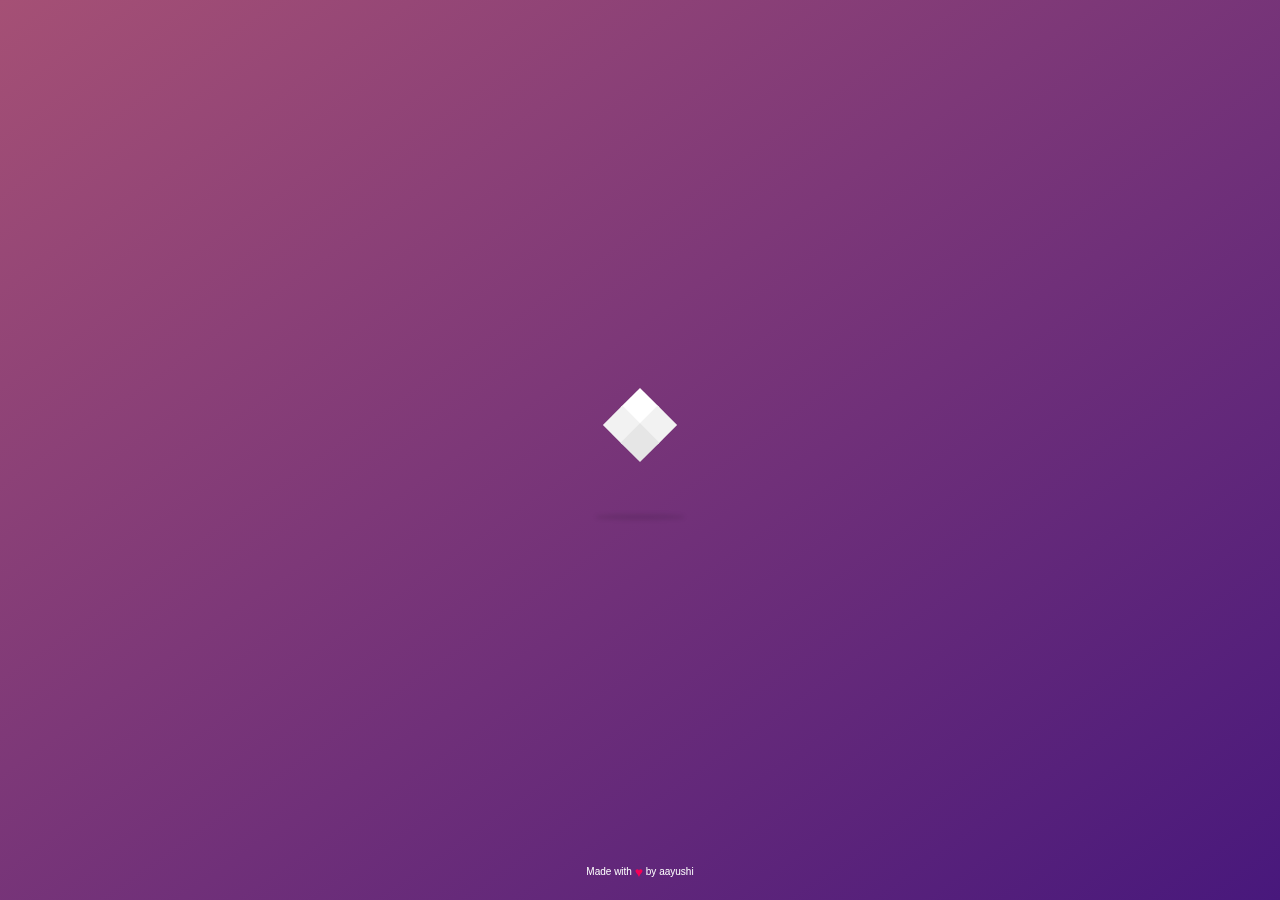
<file: pt2/index.html>
<!DOCTYPE html>
<html lang="en">
<head>
    <meta charset="UTF-8">
    <meta name="viewport" content="width=device-width, initial-scale=1.0">
    <title>Portfolio</title>
    <link rel="icon" href="images.jpeg">
    <link rel="stylesheet" href="loader.css">
    <!-- <link href="https://fonts.cdnfonts.com/css/agustina" rel="stylesheet"> -->
    <link rel="stylesheet" href="Agustina (1).woff">
</head>
<body>
    <!-- <h1>Cube Flipping Loader</h1> -->
<div class="cube-wrapper">
  <div class="cube-folding">
    <span class="leaf1"></span>
    <span class="leaf2"></span>
    <span class="leaf3"></span>
    <span class="leaf4"></span>
    <br>
    <br>
  </div> 
  <div class="loading-text">
    <span>A</span>
    <span>a</span>
    <span>y</span>
    <span>u</span>
    <span>s</span>
    <span>h</span>
    <span>i</span>
    <span> </span>
    <span>R</span>
    <span>a</span>
    <span>i</span>
  </div>
  <!-- <span class="Aayuhsi" data-name="Aayushi">Aayushi Rai</span> -->
</div>

<!-- follow me template -->
<div class="made-with-love">
  Made with
  <i>♥</i> by aayushi
  <!-- <a target="_blank" href="https://codepen.io/nikhil8krishnan">Nikhil Krishnan</a> -->
</div>
    <script src="loader.js"></script>
</body>
</html>
</file>
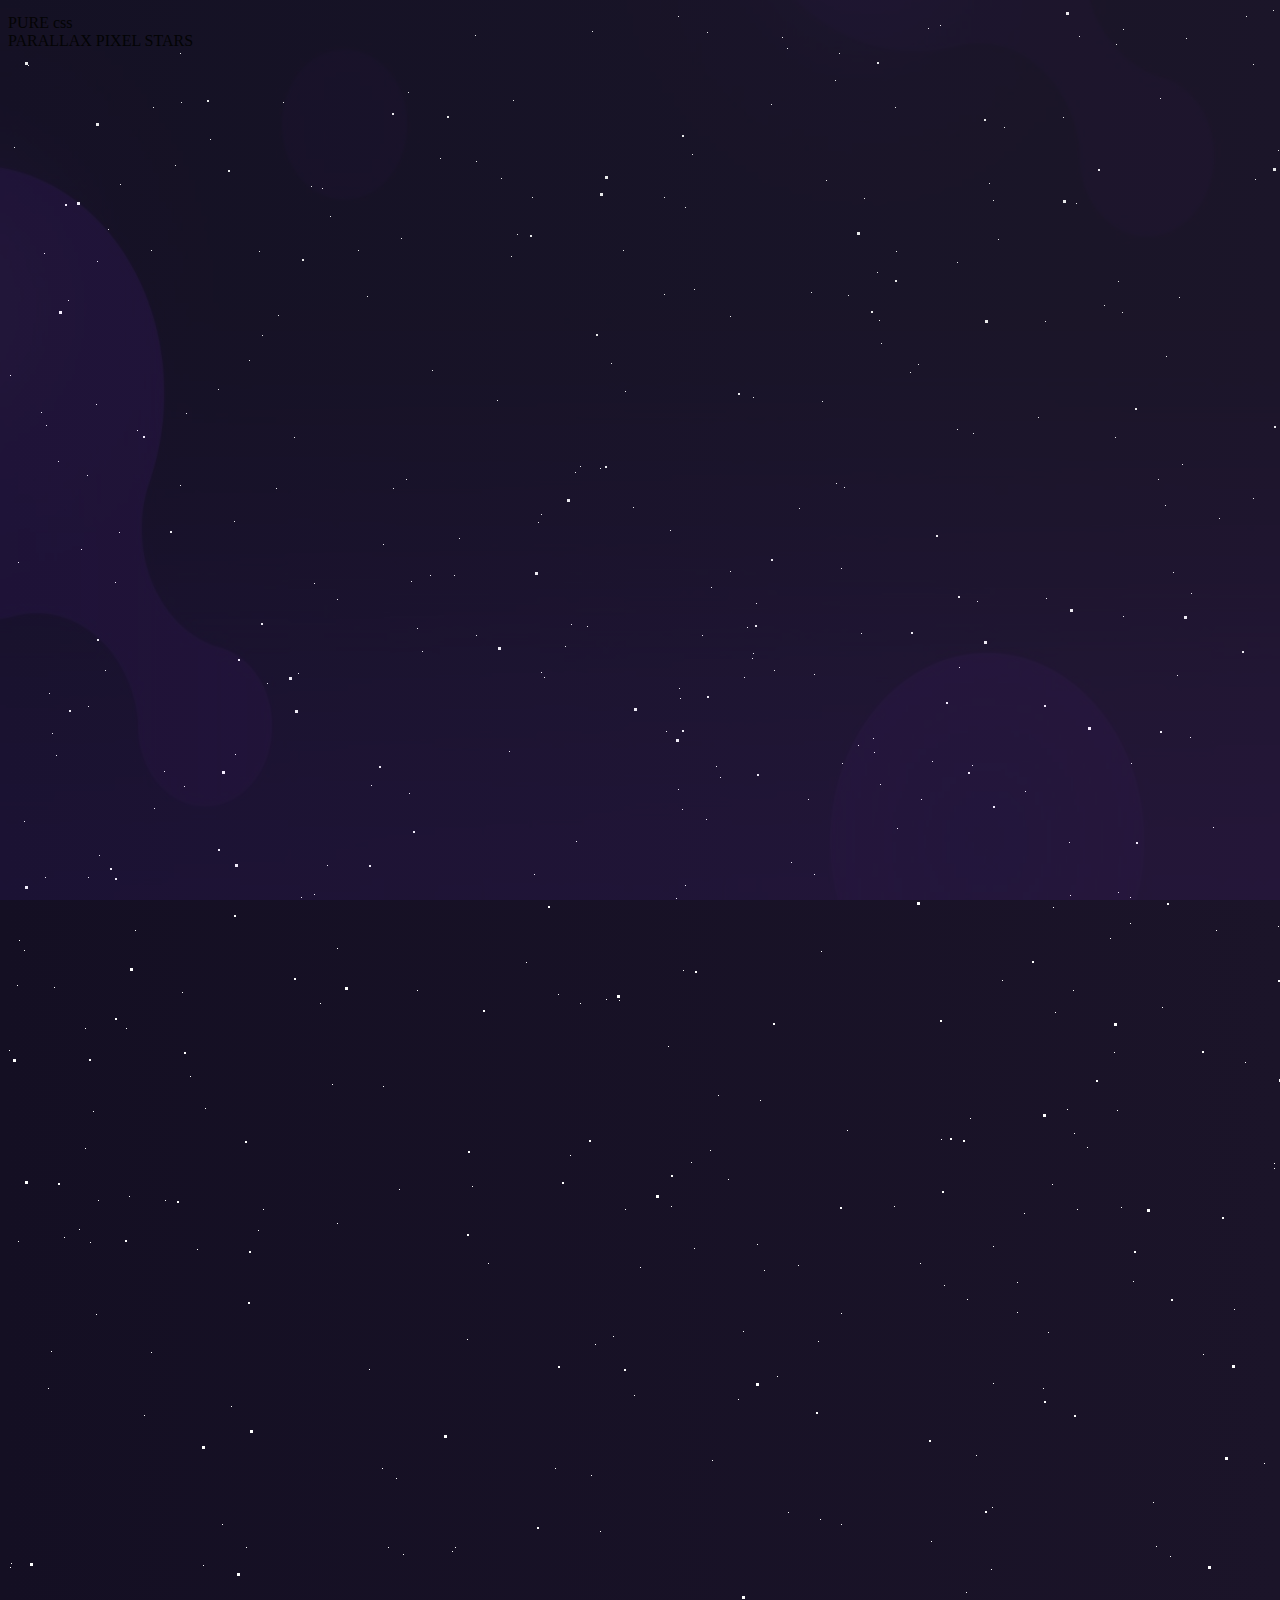
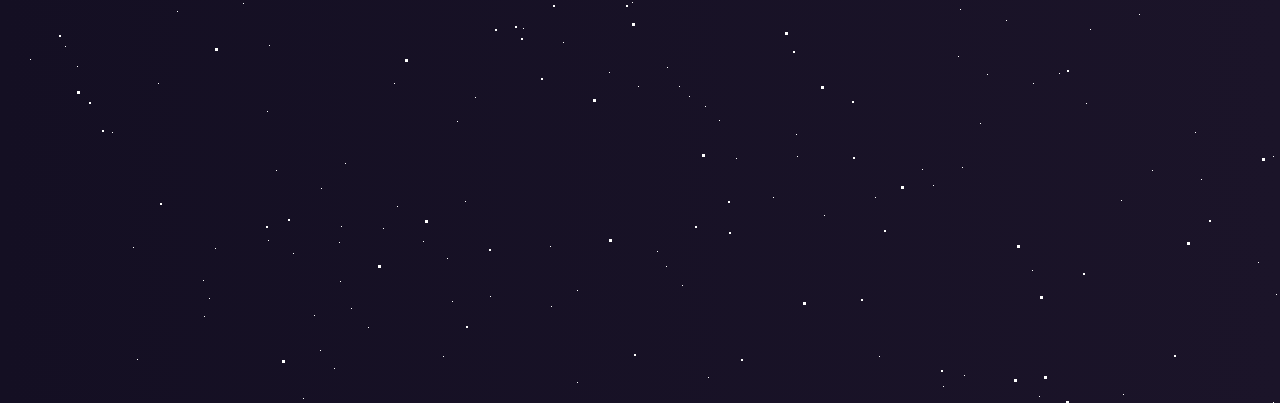
<file: pt2/new.html>
<!DOCTYPE html>
<html lang="en">
<head>
    <meta charset="UTF-8">
    <meta name="viewport" content="width=device-width, initial-scale=1.0">
    <title>Document</title>
    <link href='https://fonts.googleapis.com/css?family=Lato:300,400,700' rel='stylesheet' type='text/css'>
    <link rel="stylesheet" href="new.css">
</head>
<body>
    <img
          class="demo-bg"
          src="home-bg.jpg"
          alt=""
        >
    
<div id="stars"></div>
<div id="stars2"></div>
<div id="stars3"></div>
<div id="title">
  <span>
    PURE css
    
  </span>
  <br>
  <span> PARALLAX PIXEL STARS</span>
</div>


    
</body>
</html>
</file>
<file: pt2/loader.css>
@import url(https://fonts.googleapis.com/css?family=Archivo+Narrow);

@font-face {
    font-family: AgustinaRegular;
    src: url(Agustina\ \(1\).woff);

    
 }
@font-face {
    font-family: AgustinaRegular;
    src: url(Agustina\ \(1\).woff);
    letter-spacing: 1px;
    font-weight: 700;
    font-size: 40px;
    
 }
 *
 {
    font-family: AgustinaRegular;
    font-size: 40px;
 }

.cube-folding {
  width: 50px;
  height: 50px;
  display: inline-block;
  -webkit-transform: rotate(45deg);
  -moz-transform: rotate(45deg);
  transform: rotate(45deg);
  font-size: 0;
}
.cube-folding span {
  position: relative;
  width: 25px;
  height: 25px;
  -webkit-transform: scale(1.1);
  -moz-transform: scale(1.1);
  transform: scale(1.1);
  display: inline-block;
}
.cube-folding span::before {
  content: "";
  background-color: white;
  position: absolute;
  left: 0;
  top: 0;
  display: block;
  width: 25px;
  height: 25px;
  -moz-transform-origin: 100% 100%;
  -ms-transform-origin: 100% 100%;
  -webkit-transform-origin: 100% 100%;
  transform-origin: 100% 100%;
  -webkit-animation: folding 2.5s infinite linear both;
  -moz-animation: folding 2.5s infinite linear both;
  animation: folding 2.5s infinite linear both;
}
.cube-folding .leaf2 {
  -webkit-transform: rotateZ(90deg) scale(1.1);
  -moz-transform: rotateZ(90deg) scale(1.1);
  transform: rotateZ(90deg) scale(1.1);
}
.cube-folding .leaf2::before {
  -webkit-animation-delay: 0.3s;
  animation-delay: 0.3s;
  background-color: #f2f2f2;
}
.cube-folding .leaf3 {
  -webkit-transform: rotateZ(270deg) scale(1.1);
  -moz-transform: rotateZ(270deg) scale(1.1);
  transform: rotateZ(270deg) scale(1.1);
}
.cube-folding .leaf3::before {
  -webkit-animation-delay: 0.9s;
  animation-delay: 0.9s;
  background-color: #f2f2f2;
}
.cube-folding .leaf4 {
  -webkit-transform: rotateZ(180deg) scale(1.1);
  -moz-transform: rotateZ(180deg) scale(1.1);
  transform: rotateZ(180deg) scale(1.1);
}
.cube-folding .leaf4::before {
  -webkit-animation-delay: 0.6s;
  animation-delay: 0.6s;
  background-color: #e6e6e6;
}

@-webkit-keyframes folding {
  0%, 10% {
    -webkit-transform: perspective(140px) rotateX(-180deg);
    -moz-transform: perspective(140px) rotateX(-180deg);
    transform: perspective(140px) rotateX(-180deg);
    -webkit-opacity: 0;
    -moz-opacity: 0;
    opacity: 0;
  }
  25%, 75% {
    -webkit-transform: perspective(140px) rotateX(0deg);
    -moz-transform: perspective(140px) rotateX(0deg);
    transform: perspective(140px) rotateX(0deg);
    -webkit-opacity: 1;
    -moz-opacity: 1;
    opacity: 1;
  }
  90%, 100% {
    -webkit-transform: perspective(140px) rotateY(180deg);
    -moz-transform: perspective(140px) rotateY(180deg);
    transform: perspective(140px) rotateY(180deg);
    -webkit-opacity: 0;
    -moz-opacity: 0;
    opacity: 0;
  }
}
@-moz-keyframes folding {
  0%, 10% {
    -webkit-transform: perspective(140px) rotateX(-180deg);
    -moz-transform: perspective(140px) rotateX(-180deg);
    transform: perspective(140px) rotateX(-180deg);
    -webkit-opacity: 0;
    -moz-opacity: 0;
    opacity: 0;
  }
  25%, 75% {
    -webkit-transform: perspective(140px) rotateX(0deg);
    -moz-transform: perspective(140px) rotateX(0deg);
    transform: perspective(140px) rotateX(0deg);
    -webkit-opacity: 1;
    -moz-opacity: 1;
    opacity: 1;
  }
  90%, 100% {
    -webkit-transform: perspective(140px) rotateY(180deg);
    -moz-transform: perspective(140px) rotateY(180deg);
    transform: perspective(140px) rotateY(180deg);
    -webkit-opacity: 0;
    -moz-opacity: 0;
    opacity: 0;
  }
}
@-ms-keyframes folding {
  0%, 10% {
    -webkit-transform: perspective(140px) rotateX(-180deg);
    -moz-transform: perspective(140px) rotateX(-180deg);
    transform: perspective(140px) rotateX(-180deg);
    -webkit-opacity: 0;
    -moz-opacity: 0;
    opacity: 0;
  }
  25%, 75% {
    -webkit-transform: perspective(140px) rotateX(0deg);
    -moz-transform: perspective(140px) rotateX(0deg);
    transform: perspective(140px) rotateX(0deg);
    -webkit-opacity: 1;
    -moz-opacity: 1;
    opacity: 1;
  }
  90%, 100% {
    -webkit-transform: perspective(140px) rotateY(180deg);
    -moz-transform: perspective(140px) rotateY(180deg);
    transform: perspective(140px) rotateY(180deg);
    -webkit-opacity: 0;
    -moz-opacity: 0;
    opacity: 0;
  }
}
@keyframes folding {
  0%, 10% {
    -webkit-transform: perspective(140px) rotateX(-180deg);
    -moz-transform: perspective(140px) rotateX(-180deg);
    transform: perspective(140px) rotateX(-180deg);
    -webkit-opacity: 0;
    -moz-opacity: 0;
    opacity: 0;
  }
  25%, 75% {
    -webkit-transform: perspective(140px) rotateX(0deg);
    -moz-transform: perspective(140px) rotateX(0deg);
    transform: perspective(140px) rotateX(0deg);
    -webkit-opacity: 1;
    -moz-opacity: 1;
    opacity: 1;
  }
  90%, 100% {
    -webkit-transform: perspective(140px) rotateY(180deg);
    -moz-transform: perspective(140px) rotateY(180deg);
    transform: perspective(140px) rotateY(180deg);
    -webkit-opacity: 0;
    -moz-opacity: 0;
    opacity: 0;
  }
}
.cube-wrapper {
  position: fixed;
  left: 50%;
  top: 50%;
  margin-top: -50px;
  margin-left: -50px;
  width: 100px;
  height: 100px;
  text-align: center;
}
.cube-wrapper:after {
  content: "";
  position: absolute;
  left: 0;
  right: 0;
  bottom: -20px;
  margin: auto;
  width: 90px;
  height: 6px;
  z-index: 1;
  background-color: rgba(0, 0, 0, 0.1);
  -webkit-filter: blur(2px);
  filter: blur(2px);
  -webkit-border-radius: 100%;
  -moz-border-radius: 100%;
  border-radius: 100%;
  -webkit-animation: shadow 0.5s ease infinite alternate;
  -moz-animation: shadow 0.5s ease infinite alternate;
  animation: shadow 0.5s ease infinite alternate;
}
.cube-wrapper .Aayushi {
  font-size: 12px;
  letter-spacing: 0.1em;
  display: block;
  color: white;
  position: relative;
  top: 25px;
  z-index: 2; 
  -webkit-animation: text 0.5s ease infinite alternate;
  -moz-animation: text 0.5s ease infinite alternate;
  animation: text 0.5s ease infinite alternate;
}

@-webkit-keyframes text {
  100% {
    top: 35px;
  }
}
@-moz-keyframes text {
  100% {
    top: 35px;
  }
}
@-ms-keyframes text {
  100% {
    top: 35px;
  }
}
@keyframes text {
  100% {
    top: 35px;
  }
}
@-webkit-keyframes shadow {
  100% {
    bottom: -18px;
    width: 100px;
  }
}
@-moz-keyframes shadow {
  100% {
    bottom: -18px;
    width: 100px;
  }
}
@-ms-keyframes shadow {
  100% {
    bottom: -18px;
    width: 100px;
  }
}
@keyframes shadow {
  100% {
    bottom: -18px;
    width: 100px;
  }
}
html,
body {
  min-height: 100%;
}

body {
  /* background: #00c6ff; */
  /* fallback for old browsers */
  /* background: -webkit-linear-gradient(to left, #00c6ff, #0072ff); */
  /* Chrome 10-25, Safari 5.1-6 */
  /* background: linear-gradient(to left, #00c6ff, #0072ff); */
  /* W3C, IE 10+/ Edge, Firefox 16+, Chrome 26+, Opera 12+, Safari 7+ */
  background: rgb(165,80,117);
background: linear-gradient(to bottom right, rgba(165,80,117,1) 0%, rgba(72,24,124,1) 100%);
  font-family: arial;
}


h1 {
  font-size: 26px;
  display: block;
  text-align: center;
  color: #fff;
  padding: 50px 20px;
  font-weight: 300;
  font-family: AgustinaRegular;
}

.made-with-love {
  position: fixed;
  left: 0;
  width: 100%;
  bottom: 10px;
  text-align: center;
  font-size: 10px;
  z-index: 9999;
  font-family: arial;
  color: #fff;
}
.made-with-love i {
  font-style: normal;
  color: #f50057;
  font-size: 14px;
  position: relative;
  top: 2px;
}
.made-with-love a {
  color: #fff;
  text-decoration: none;
}
.made-with-love a:hover {
  text-decoration: underline;
}


.loading-text {
  font-size: 12px;
  font-weight: 300;
  color: #f2f2f2;
  /* line-height: 64px; */
  
  margin-bottom: 32px;
  display: flex;
  justify-content: space-evenly;
}
.loading-text span {
  -webkit-animation: moveLetters 2.4s  infinite ease-in-out;
          animation: moveLetters 2.4s infinite ease-in-out;
  transform: translatex(0);
  position: relative;
  display: inline-block;
  opacity: 0;
  text-shadow: 0px 2px 10px rgba(46, 74, 81, 0.3);
}

.loading-text span:nth-child(1) {
  -webkit-animation-delay: 0.1s;
          animation-delay: 0.1s;
}

.loading-text span:nth-child(2) {
  -webkit-animation-delay: 0.2s;
          animation-delay: 0.2s;
}

.loading-text span:nth-child(3) {
  -webkit-animation-delay: 0.3s;
          animation-delay: 0.3s;
}

.loading-text span:nth-child(4) {
  -webkit-animation-delay: 0.4s;
          animation-delay: 0.4s;
}

.loading-text span:nth-child(5) {
  -webkit-animation-delay: 0.5s;
          animation-delay: 0.5s;
}

.loading-text span:nth-child(6) {
  -webkit-animation-delay: 0.6s;
          animation-delay: 0.6s;
}

.loading-text span:nth-child(7) {
  -webkit-animation-delay: 0.7s;
          animation-delay: 0.7s;
}


.loading-text span:nth-child(8) {
  -webkit-animation-delay: 0.8s;
          animation-delay: 0.8s;
}

.loading-text span:nth-child(9) {
  -webkit-animation-delay: 0.9s;
          animation-delay: 0.9s;
}

.loading-text span:nth-child(10) {
  -webkit-animation-delay: 0.10s;
          animation-delay: 0.10s;
}

.loading-text span:nth-child(11) {
  -webkit-animation-delay: 0.11s;
          animation-delay: 0.11s;
}

@-webkit-keyframes moveLetters {
  0% {
    transform: translateX(-15vw);
    opacity: 0;
  }
  33.3%, 66% {
    transform: translateX(0);
    opacity: 1;
  }
  100% {
    transform: translateX(0px);
    opacity: 1;
  }
}
</file>
<file: pt2/new.css>
html {
    height: 100%;
   
    background-image: linear-gradient(to left, rgb(27 20 41), rgb(20 15 35));
    /* background-image: url(home-bg.jpg);
    background-color: rgba(255,255,255,0.1); */
    overflow: visible;
  }
  
  #stars {
    width: 1px;
    height: 1px;
    background: transparent;
    box-shadow: 1720px 30px #FFF , 1279px 1210px #FFF , 467px 27px #FFF , 1157px 497px #FFF , 1938px 703px #FFF , 1741px 627px #FFF , 415px 1833px #FFF , 214px 1516px #FFF , 468px 153px #FFF , 1564px 1619px #FFF , 828px 475px #FFF , 1030px 409px #FFF , 1590px 1822px #FFF , 1320px 1208px #FFF , 444px 1543px #FFF , 1270px 142px #FFF , 1762px 854px #FFF , 97px 662px #FFF , 722px 563px #FFF , 1940px 1301px #FFF , 867px 1789px #FFF , 542px 1838px #FFF , 1526px 747px #FFF , 11px 932px #FFF , 306px 886px #FFF , 447px 1539px #FFF , 800px 791px #FFF , 924px 753px #FFF , 2px 367px #FFF , 1651px 1703px #FFF , 1557px 667px #FFF , 952px 1601px #FFF , 1113px 1199px #FFF , 332px 1873px #FFF , 791px 500px #FFF , 176px 778px #FFF , 780px 1504px #FFF , 959px 1291px #FFF , 1590px 1538px #FFF , 1306px 114px #FFF , 79px 467px #FFF , 290px 665px #FFF , 1273px 1525px #FFF , 1817px 1136px #FFF , 1523px 1507px #FFF , 1806px 208px #FFF , 37px 869px #FFF , 40px 1380px #FFF , 1827px 551px #FFF , 1466px 399px #FFF , 1954px 1052px #FFF , 658px 1858px #FFF , 853px 625px #FFF , 572px 995px #FFF , 88px 1306px #FFF , 1256px 1455px #FFF , 1324px 1374px #FFF , 956px 1967px #FFF , 172px 477px #FFF , 979px 1666px #FFF , 1954px 1839px #FFF , 1434px 685px #FFF , 617px 383px #FFF , 1771px 1569px #FFF , 700px 1969px #FFF , 1677px 824px #FFF , 1025px 1675px #FFF , 813px 943px #FFF , 459px 1331px #FFF , 1903px 276px #FFF , 489px 392px #FFF , 850px 737px #FFF , 1299px 745px #FFF , 1109px 1102px #FFF , 1247px 171px #FFF , 1908px 221px #FFF , 1410px 1697px #FFF , 1651px 871px #FFF , 683px 1154px #FFF , 1376px 1796px #FFF , 1009px 1274px #FFF , 1763px 445px #FFF , 409px 620px #FFF , 1876px 860px #FFF , 468px 627px #FFF , 1169px 667px #FFF , 121px 1188px #FFF , 1265px 2px #FFF , 1720px 470px #FFF , 873px 335px #FFF , 783px 854px #FFF , 1035px 1380px #FFF , 562px 1147px #FFF , 1371px 239px #FFF , 44px 725px #FFF , 1183px 585px #FFF , 872px 776px #FFF , 1662px 1857px #FFF , 834px 755px #FFF , 1245px 56px #FFF , 1395px 601px #FFF , 424px 362px #FFF , 1564px 1309px #FFF , 182px 1068px #FFF , 681px 1688px #FFF , 82px 1234px #FFF , 270px 307px #FFF , 111px 524px #FFF , 1158px 348px #FFF , 1436px 1688px #FFF , 524px 189px #FFF , 1972px 1386px #FFF , 1413px 102px #FFF , 1772px 1376px #FFF , 925px 1777px #FFF , 493px 170px #FFF , 670px 8px #FFF , 547px 1460px #FFF , 1435px 281px #FFF , 1352px 722px #FFF , 684px 146px #FFF , 1742px 1956px #FFF , 275px 94px #FFF , 1045px 899px #FFF , 1736px 1031px #FFF , 1375px 851px #FFF , 1115px 608px #FFF , 1423px 1087px #FFF , 1131px 1606px #FFF , 1182px 729px #FFF , 197px 1100px #FFF , 972px 1715px #FFF , 1148px 1538px #FFF , 71px 1221px #FFF , 1684px 988px #FFF , 3px 1555px #FFF , 157px 1192px #FFF , 189px 1241px #FFF , 1488px 1695px #FFF , 656px 286px #FFF , 1298px 1498px #FFF , 1250px 1854px #FFF , 1835px 879px #FFF , 1517px 1481px #FFF , 145px 99px #FFF , 1685px 1782px #FFF , 656px 189px #FFF , 1666px 75px #FFF , 1570px 1369px #FFF , 1150px 471px #FFF , 584px 23px #FFF , 518px 954px #FFF , 1795px 182px #FFF , 1340px 649px #FFF , 1187px 1724px #FFF , 954px 1759px #FFF , 41px 685px #FFF , 752px 1092px #FFF , 951px 659px #FFF , 1621px 1764px #FFF , 1991px 254px #FFF , 1071px 28px #FFF , 1537px 235px #FFF , 1359px 1883px #FFF , 329px 591px #FFF , 662px 522px #FFF , 143px 1344px #FFF , 268px 480px #FFF , 1266px 1160px #FFF , 1756px 431px #FFF , 1115px 1986px #FFF , 869px 264px #FFF , 1393px 1518px #FFF , 1038px 590px #FFF , 1411px 5px #FFF , 326px 1960px #FFF , 1009px 1304px #FFF , 985px 192px #FFF , 1852px 842px #FFF , 1552px 495px #FFF , 1024px 1862px #FFF , 446px 567px #FFF , 439px 1850px #FFF , 1047px 1004px #FFF , 990px 231px #FFF , 765px 1789px #FFF , 774px 29px #FFF , 268px 1762px #FFF , 1531px 1914px #FFF , 1550px 485px #FFF , 1044px 1176px #FFF , 1772px 260px #FFF , 1810px 117px #FFF , 1745px 654px #FFF , 1059px 1101px #FFF , 1469px 1384px #FFF , 1664px 90px #FFF , 1967px 1173px #FFF , 536px 669px #FFF , 1193px 1771px #FFF , 104px 1724px #FFF , 1361px 382px #FFF , 712px 769px #FFF , 1069px 1201px #FFF , 77px 1020px #FFF , 1568px 631px #FFF , 769px 1368px #FFF , 401px 785px #FFF , 920px 20px #FFF , 615px 242px #FFF , 1736px 1384px #FFF , 983px 1561px #FFF , 1959px 349px #FFF , 730px 1391px #FFF , 888px 243px #FFF , 1738px 1853px #FFF , 1410px 1735px #FFF , 572px 458px #FFF , 1641px 1465px #FFF , 319px 857px #FFF , 73px 541px #FFF , 567px 464px #FFF , 260px 1832px #FFF , 178px 405px #FFF , 1321px 1919px #FFF , 1410px 965px #FFF , 33px 404px #FFF , 1934px 642px #FFF , 788px 1726px #FFF , 1924px 1488px #FFF , 807px 1998px #FFF , 1327px 1736px #FFF , 810px 1333px #FFF , 20px 57px #FFF , 745px 389px #FFF , 36px 245px #FFF , 1572px 881px #FFF , 414px 643px #FFF , 1306px 480px #FFF , 254px 327px #FFF , 312px 1942px #FFF , 361px 1361px #FFF , 1888px 994px #FFF , 569px 1974px #FFF , 958px 1584px #FFF , 1582px 39px #FFF , 509px 226px #FFF , 1572px 1130px #FFF , 632px 1259px #FFF , 840px 287px #FFF , 1433px 596px #FFF , 398px 471px #FFF , 1874px 1766px #FFF , 1665px 1885px #FFF , 118px 1020px #FFF , 210px 381px #FFF , 324px 1076px #FFF , 80px 698px #FFF , 1634px 1614px #FFF , 1560px 945px #FFF , 1821px 1522px #FFF , 1829px 1970px #FFF , 100px 221px #FFF , 150px 1675px #FFF , 671px 1678px #FFF , 587px 1336px #FFF , 886px 1198px #FFF , 710px 1087px #FFF , 1514px 1958px #FFF , 505px 92px #FFF , 293px 889px #FFF , 57px 1638px #FFF , 555px 1634px #FFF , 1463px 1153px #FFF , 303px 178px #FFF , 981px 175px #FFF , 1791px 410px #FFF , 708px 758px #FFF , 1969px 1334px #FFF , 285px 1845px #FFF , 261px 1637px #FFF , 833px 1516px #FFF , 1668px 1516px #FFF , 985px 1375px #FFF , 592px 460px #FFF , 1957px 1770px #FFF , 550px 986px #FFF , 912px 1255px #FFF , 306px 575px #FFF , 1102px 930px #FFF , 1697px 1970px #FFF , 306px 1907px #FFF , 630px 1678px #FFF , 1866px 1565px #FFF , 598px 991px #FFF , 950px 1648px #FFF , 195px 1872px #FFF , 48px 747px #FFF , 601px 1664px #FFF , 167px 157px #FFF , 1922px 1076px #FFF , 1358px 1428px #FFF , 223px 1398px #FFF , 1144px 1762px #FFF , 1108px 36px #FFF , 603px 355px #FFF , 745px 645px #FFF , 806px 866px #FFF , 422px 567px #FFF , 1055px 109px #FFF , 1279px 525px #FFF , 1764px 1693px #FFF , 763px 96px #FFF , 1324px 1464px #FFF , 674px 801px #FFF , 1106px 1044px #FFF , 174px 984px #FFF , 704px 1452px #FFF , 1854px 1057px #FFF , 914px 1761px #FFF , 756px 1262px #FFF , 1746px 1663px #FFF , 60px 292px #FFF , 1599px 554px #FFF , 1849px 51px #FFF , 827px 72px #FFF , 251px 243px #FFF , 871px 1948px #FFF , 1211px 510px #FFF , 1270px 918px #FFF , 1967px 310px #FFF , 1859px 41px #FFF , 923px 1533px #FFF , 1912px 480px #FFF , 668px 890px #FFF , 579px 618px #FFF , 994px 972px #FFF , 1726px 699px #FFF , 998px 1612px #FFF , 624px 1594px #FFF , 226px 513px #FFF , 395px 1546px #FFF , 1165px 564px #FFF , 403px 573px #FFF , 91px 847px #FFF , 1850px 363px #FFF , 1628px 766px #FFF , 1724px 1178px #FFF , 444px 1893px #FFF , 568px 833px #FFF , 313px 1780px #FFF , 207px 1840px #FFF , 1549px 1885px #FFF , 1405px 1276px #FFF , 933px 1131px #FFF , 831px 45px #FFF , 1728px 776px #FFF , 1862px 150px #FFF , 1107px 429px #FFF , 748px 595px #FFF , 1514px 714px #FFF , 839px 1122px #FFF , 699px 24px #FFF , 1798px 422px #FFF , 949px 421px #FFF , 1857px 576px #FFF , 736px 669px #FFF , 250px 1222px #FFF , 910px 356px #FFF , 1411px 873px #FFF , 932px 17px #FFF , 337px 1755px #FFF , 790px 1257px #FFF , 1758px 267px #FFF , 1265px 1748px #FFF , 533px 506px #FFF , 1584px 497px #FFF , 818px 172px #FFF , 778px 2000px #FFF , 1907px 31px #FFF , 686px 281px #FFF , 1620px 1437px #FFF , 125px 1839px #FFF , 172px 45px #FFF , 1068px 195px #FFF , 1115px 21px #FFF , 1125px 1273px #FFF , 1933px 961px #FFF , 1066px 1125px #FFF , 1776px 1462px #FFF , 806px 666px #FFF , 1699px 1983px #FFF , 1344px 1273px #FFF , 1631px 1806px #FFF , 1463px 1083px #FFF , 88px 396px #FFF , 856px 190px #FFF , 350px 242px #FFF , 1237px 1054px #FFF , 1875px 124px #FFF , 143px 242px #FFF , 1665px 1124px #FFF , 1865px 1315px #FFF , 10px 1233px #FFF , 1382px 670px #FFF , 1016px 1205px #FFF , 1281px 950px #FFF , 739px 619px #FFF , 389px 1798px #FFF , 482px 1888px #FFF , 663px 1198px #FFF , 312px 995px #FFF , 779px 40px #FFF , 196px 1908px #FFF , 136px 1407px #FFF , 592px 1523px #FFF , 129px 422px #FFF , 833px 560px #FFF , 1620px 1467px #FFF , 744px 650px #FFF , 686px 1240px #FFF , 968px 1447px #FFF , 949px 254px #FFF , 985px 1238px #FFF , 1417px 421px #FFF , 457px 1793px #FFF , 1113px 1792px #FFF , 1928px 27px #FFF , 333px 1818px #FFF , 1037px 313px #FFF , 1327px 179px #FFF , 331px 1834px #FFF , 1349px 858px #FFF , 1653px 222px #FFF , 329px 940px #FFF , 526px 866px #FFF , 127px 922px #FFF , 1562px 348px #FFF , 936px 1277px #FFF , 722px 308px #FFF , 1655px 353px #FFF , 766px 662px #FFF , 1370px 481px #FFF , 80px 869px #FFF , 89px 253px #FFF , 16px 942px #FFF , 1040px 1324px #FFF , 56px 1229px #FFF , 9px 977px #FFF , 1727px 846px #FFF , 703px 579px #FFF , 343px 1900px #FFF , 1964px 1970px #FFF , 1226px 1301px #FFF , 202px 131px #FFF , 1613px 727px #FFF , 833px 1305px #FFF , 43px 1343px #FFF , 749px 1236px #FFF , 720px 1171px #FFF , 1078px 1695px #FFF , 1353px 691px #FFF , 1436px 987px #FFF , 563px 616px #FFF , 626px 1387px #FFF , 1579px 639px #FFF , 1856px 1152px #FFF , 649px 1843px #FFF , 1613px 475px #FFF , 385px 480px #FFF , 803px 284px #FFF , 1394px 826px #FFF , 1435px 1486px #FFF , 1775px 1952px #FFF , 1171px 289px #FFF , 1898px 980px #FFF , 1448px 524px #FFF , 557px 638px #FFF , 295px 1990px #FFF , 501px 743px #FFF , 238px 1539px #FFF , 1580px 64px #FFF , 1734px 1534px #FFF , 1288px 635px #FFF , 1162px 1548px #FFF , 391px 1181px #FFF , 259px 1703px #FFF , 386px 1675px #FFF , 227px 746px #FFF , 1347px 1306px #FFF , 1621px 1315px #FFF , 1079px 1139px #FFF , 480px 1255px #FFF , 1557px 1112px #FFF , 996px 119px #FFF , 1498px 886px #FFF , 670px 781px #FFF , 46px 979px #FFF , 1391px 604px #FFF , 913px 791px #FFF , 112px 176px #FFF , 1848px 1497px #FFF , 1988px 1655px #FFF , 6px 139px #FFF , 1510px 267px #FFF , 1268px 1886px #FFF , 1082px 1621px #FFF , 728px 1750px #FFF , 1305px 228px #FFF , 286px 429px #FFF , 169px 1603px #FFF , 1428px 1836px #FFF , 1602px 1031px #FFF , 1205px 819px #FFF , 1779px 1088px #FFF , 156px 763px #FFF , 735px 1323px #FFF , 1572px 999px #FFF , 1585px 55px #FFF , 1840px 1743px #FFF , 674px 1877px #FFF , 1751px 506px #FFF , 1429px 1007px #FFF , 1974px 727px #FFF , 1884px 274px #FFF , 1737px 1026px #FFF , 1444px 886px #FFF , 69px 1658px #FFF , 1422px 115px #FFF , 1564px 120px #FFF , 1906px 1848px #FFF , 816px 1807px #FFF , 677px 877px #FFF , 1110px 884px #FFF , 935px 1978px #FFF , 360px 1919px #FFF , 1178px 30px #FFF , 1834px 626px #FFF , 1698px 353px #FFF , 1954px 1034px #FFF , 375px 536px #FFF , 1555px 980px #FFF , 702px 1142px #FFF , 1114px 304px #FFF , 515px 1620px #FFF , 1587px 567px #FFF , 617px 1201px #FFF , 812px 1511px #FFF , 1300px 685px #FFF , 1482px 397px #FFF , 374px 1460px #FFF , 375px 1820px #FFF , 400px 84px #FFF , 1479px 1756px #FFF , 1579px 1657px #FFF , 201px 1890px #FFF , 533px 664px #FFF , 259px 675px #FFF , 1937px 1204px #FFF , 1786px 325px #FFF , 677px 199px #FFF , 871px 312px #FFF , 697px 1698px #FFF , 363px 777px #FFF , 1123px 755px #FFF , 10px 554px #FFF , 1535px 1137px #FFF , 173px 94px #FFF , 1110px 273px #FFF , 464px 1178px #FFF , 1208px 922px #FFF , 1319px 714px #FFF , 1937px 201px #FFF , 984px 1499px #FFF , 50px 453px #FFF , 129px 1951px #FFF , 451px 530px #FFF , 388px 1470px #FFF , 1540px 403px #FFF , 1816px 749px #FFF , 255px 1201px #FFF , 1979px 127px #FFF , 671px 680px #FFF , 1635px 1739px #FFF , 1794px 875px #FFF , 1195px 1346px #FFF , 449px 1713px #FFF , 889px 820px #FFF , 329px 1215px #FFF , 1096px 297px #FFF , 1491px 426px #FFF , 16px 813px #FFF , 1312px 671px #FFF , 195px 1557px #FFF , 380px 1539px #FFF , 435px 1948px #FFF , 1717px 1612px #FFF , 1712px 1871px #FFF , 107px 574px #FFF , 814px 393px #FFF , 432px 150px #FFF , 865px 730px #FFF , 1403px 1143px #FFF , 1938px 1055px #FFF , 1061px 834px #FFF , 969px 593px #FFF , 1245px 490px #FFF , 467px 1689px #FFF , 1145px 1494px #FFF , 1627px 1006px #FFF , 1962px 1244px #FFF , 1519px 127px #FFF , 1266px 1155px #FFF , 1461px 1448px #FFF , 1334px 147px #FFF , 1062px 887px #FFF , 887px 99px #FFF , 698px 811px #FFF , 1px 1042px #FFF , 1051px 1665px #FFF , 1808px 1073px #FFF , 660px 1038px #FFF , 1547px 22px #FFF , 1065px 982px #FFF , 1717px 956px #FFF , 836px 479px #FFF , 530px 514px #FFF , 1776px 327px #FFF , 1031px 1988px #FFF , 965px 425px #FFF , 1154px 999px #FFF , 359px 288px #FFF , 38px 417px #FFF , 1933px 1744px #FFF , 658px 723px #FFF , 1152px 90px #FFF , 1334px 393px #FFF , 2px 1559px #FFF , 1726px 148px #FFF , 375px 1078px #FFF , 1301px 887px #FFF , 1503px 925px #FFF , 672px 690px #FFF , 235px 1595px #FFF , 241px 352px #FFF , 1775px 1379px #FFF , 1891px 1293px #FFF , 1506px 1842px #FFF , 625px 499px #FFF , 77px 1140px #FFF , 1655px 1557px #FFF , 1989px 489px #FFF , 583px 1467px #FFF , 675px 962px #FFF , 1843px 1402px #FFF , 1174px 456px #FFF , 1549px 931px #FFF , 85px 1103px #FFF , 711px 1712px #FFF , 1360px 1445px #FFF , 1990px 1390px #FFF , 1758px 430px #FFF , 1951px 756px #FFF , 964px 757px #FFF , 1600px 1258px #FFF , 569px 1882px #FFF , 1387px 311px #FFF , 322px 208px #FFF , 1481px 322px #FFF , 1479px 1730px #FFF , 611px 992px #FFF , 1122px 889px #FFF , 1916px 233px #FFF , 1017px 783px #FFF , 1377px 404px #FFF , 1452px 601px #FFF , 314px 180px #FFF , 1238px 8px #FFF , 90px 1192px #FFF , 393px 230px #FFF , 605px 1328px #FFF , 694px 627px #FFF , 22px 1651px #FFF , 1329px 1590px #FFF , 1700px 1195px #FFF , 902px 364px #FFF , 1608px 1313px #FFF , 146px 800px #FFF , 1774px 1786px #FFF , 543px 1898px #FFF , 1623px 1070px #FFF , 503px 248px #FFF , 659px 1659px #FFF , 962px 1110px #FFF , 1122px 915px #FFF , 409px 982px #FFF , 866px 744px #FFF , 1659px 1572px #FFF , 789px 1748px #FFF , 1372px 1869px #FFF;
    animation: animStar 50s linear infinite;
  }
  #stars:after {
    content: " ";
    position: absolute;
    top: 2000px;
    width: 1px;
    height: 1px;
    background: transparent;
    box-shadow: 1720px 30px #FFF , 1279px 1210px #FFF , 467px 27px #FFF , 1157px 497px #FFF , 1938px 703px #FFF , 1741px 627px #FFF , 415px 1833px #FFF , 214px 1516px #FFF , 468px 153px #FFF , 1564px 1619px #FFF , 828px 475px #FFF , 1030px 409px #FFF , 1590px 1822px #FFF , 1320px 1208px #FFF , 444px 1543px #FFF , 1270px 142px #FFF , 1762px 854px #FFF , 97px 662px #FFF , 722px 563px #FFF , 1940px 1301px #FFF , 867px 1789px #FFF , 542px 1838px #FFF , 1526px 747px #FFF , 11px 932px #FFF , 306px 886px #FFF , 447px 1539px #FFF , 800px 791px #FFF , 924px 753px #FFF , 2px 367px #FFF , 1651px 1703px #FFF , 1557px 667px #FFF , 952px 1601px #FFF , 1113px 1199px #FFF , 332px 1873px #FFF , 791px 500px #FFF , 176px 778px #FFF , 780px 1504px #FFF , 959px 1291px #FFF , 1590px 1538px #FFF , 1306px 114px #FFF , 79px 467px #FFF , 290px 665px #FFF , 1273px 1525px #FFF , 1817px 1136px #FFF , 1523px 1507px #FFF , 1806px 208px #FFF , 37px 869px #FFF , 40px 1380px #FFF , 1827px 551px #FFF , 1466px 399px #FFF , 1954px 1052px #FFF , 658px 1858px #FFF , 853px 625px #FFF , 572px 995px #FFF , 88px 1306px #FFF , 1256px 1455px #FFF , 1324px 1374px #FFF , 956px 1967px #FFF , 172px 477px #FFF , 979px 1666px #FFF , 1954px 1839px #FFF , 1434px 685px #FFF , 617px 383px #FFF , 1771px 1569px #FFF , 700px 1969px #FFF , 1677px 824px #FFF , 1025px 1675px #FFF , 813px 943px #FFF , 459px 1331px #FFF , 1903px 276px #FFF , 489px 392px #FFF , 850px 737px #FFF , 1299px 745px #FFF , 1109px 1102px #FFF , 1247px 171px #FFF , 1908px 221px #FFF , 1410px 1697px #FFF , 1651px 871px #FFF , 683px 1154px #FFF , 1376px 1796px #FFF , 1009px 1274px #FFF , 1763px 445px #FFF , 409px 620px #FFF , 1876px 860px #FFF , 468px 627px #FFF , 1169px 667px #FFF , 121px 1188px #FFF , 1265px 2px #FFF , 1720px 470px #FFF , 873px 335px #FFF , 783px 854px #FFF , 1035px 1380px #FFF , 562px 1147px #FFF , 1371px 239px #FFF , 44px 725px #FFF , 1183px 585px #FFF , 872px 776px #FFF , 1662px 1857px #FFF , 834px 755px #FFF , 1245px 56px #FFF , 1395px 601px #FFF , 424px 362px #FFF , 1564px 1309px #FFF , 182px 1068px #FFF , 681px 1688px #FFF , 82px 1234px #FFF , 270px 307px #FFF , 111px 524px #FFF , 1158px 348px #FFF , 1436px 1688px #FFF , 524px 189px #FFF , 1972px 1386px #FFF , 1413px 102px #FFF , 1772px 1376px #FFF , 925px 1777px #FFF , 493px 170px #FFF , 670px 8px #FFF , 547px 1460px #FFF , 1435px 281px #FFF , 1352px 722px #FFF , 684px 146px #FFF , 1742px 1956px #FFF , 275px 94px #FFF , 1045px 899px #FFF , 1736px 1031px #FFF , 1375px 851px #FFF , 1115px 608px #FFF , 1423px 1087px #FFF , 1131px 1606px #FFF , 1182px 729px #FFF , 197px 1100px #FFF , 972px 1715px #FFF , 1148px 1538px #FFF , 71px 1221px #FFF , 1684px 988px #FFF , 3px 1555px #FFF , 157px 1192px #FFF , 189px 1241px #FFF , 1488px 1695px #FFF , 656px 286px #FFF , 1298px 1498px #FFF , 1250px 1854px #FFF , 1835px 879px #FFF , 1517px 1481px #FFF , 145px 99px #FFF , 1685px 1782px #FFF , 656px 189px #FFF , 1666px 75px #FFF , 1570px 1369px #FFF , 1150px 471px #FFF , 584px 23px #FFF , 518px 954px #FFF , 1795px 182px #FFF , 1340px 649px #FFF , 1187px 1724px #FFF , 954px 1759px #FFF , 41px 685px #FFF , 752px 1092px #FFF , 951px 659px #FFF , 1621px 1764px #FFF , 1991px 254px #FFF , 1071px 28px #FFF , 1537px 235px #FFF , 1359px 1883px #FFF , 329px 591px #FFF , 662px 522px #FFF , 143px 1344px #FFF , 268px 480px #FFF , 1266px 1160px #FFF , 1756px 431px #FFF , 1115px 1986px #FFF , 869px 264px #FFF , 1393px 1518px #FFF , 1038px 590px #FFF , 1411px 5px #FFF , 326px 1960px #FFF , 1009px 1304px #FFF , 985px 192px #FFF , 1852px 842px #FFF , 1552px 495px #FFF , 1024px 1862px #FFF , 446px 567px #FFF , 439px 1850px #FFF , 1047px 1004px #FFF , 990px 231px #FFF , 765px 1789px #FFF , 774px 29px #FFF , 268px 1762px #FFF , 1531px 1914px #FFF , 1550px 485px #FFF , 1044px 1176px #FFF , 1772px 260px #FFF , 1810px 117px #FFF , 1745px 654px #FFF , 1059px 1101px #FFF , 1469px 1384px #FFF , 1664px 90px #FFF , 1967px 1173px #FFF , 536px 669px #FFF , 1193px 1771px #FFF , 104px 1724px #FFF , 1361px 382px #FFF , 712px 769px #FFF , 1069px 1201px #FFF , 77px 1020px #FFF , 1568px 631px #FFF , 769px 1368px #FFF , 401px 785px #FFF , 920px 20px #FFF , 615px 242px #FFF , 1736px 1384px #FFF , 983px 1561px #FFF , 1959px 349px #FFF , 730px 1391px #FFF , 888px 243px #FFF , 1738px 1853px #FFF , 1410px 1735px #FFF , 572px 458px #FFF , 1641px 1465px #FFF , 319px 857px #FFF , 73px 541px #FFF , 567px 464px #FFF , 260px 1832px #FFF , 178px 405px #FFF , 1321px 1919px #FFF , 1410px 965px #FFF , 33px 404px #FFF , 1934px 642px #FFF , 788px 1726px #FFF , 1924px 1488px #FFF , 807px 1998px #FFF , 1327px 1736px #FFF , 810px 1333px #FFF , 20px 57px #FFF , 745px 389px #FFF , 36px 245px #FFF , 1572px 881px #FFF , 414px 643px #FFF , 1306px 480px #FFF , 254px 327px #FFF , 312px 1942px #FFF , 361px 1361px #FFF , 1888px 994px #FFF , 569px 1974px #FFF , 958px 1584px #FFF , 1582px 39px #FFF , 509px 226px #FFF , 1572px 1130px #FFF , 632px 1259px #FFF , 840px 287px #FFF , 1433px 596px #FFF , 398px 471px #FFF , 1874px 1766px #FFF , 1665px 1885px #FFF , 118px 1020px #FFF , 210px 381px #FFF , 324px 1076px #FFF , 80px 698px #FFF , 1634px 1614px #FFF , 1560px 945px #FFF , 1821px 1522px #FFF , 1829px 1970px #FFF , 100px 221px #FFF , 150px 1675px #FFF , 671px 1678px #FFF , 587px 1336px #FFF , 886px 1198px #FFF , 710px 1087px #FFF , 1514px 1958px #FFF , 505px 92px #FFF , 293px 889px #FFF , 57px 1638px #FFF , 555px 1634px #FFF , 1463px 1153px #FFF , 303px 178px #FFF , 981px 175px #FFF , 1791px 410px #FFF , 708px 758px #FFF , 1969px 1334px #FFF , 285px 1845px #FFF , 261px 1637px #FFF , 833px 1516px #FFF , 1668px 1516px #FFF , 985px 1375px #FFF , 592px 460px #FFF , 1957px 1770px #FFF , 550px 986px #FFF , 912px 1255px #FFF , 306px 575px #FFF , 1102px 930px #FFF , 1697px 1970px #FFF , 306px 1907px #FFF , 630px 1678px #FFF , 1866px 1565px #FFF , 598px 991px #FFF , 950px 1648px #FFF , 195px 1872px #FFF , 48px 747px #FFF , 601px 1664px #FFF , 167px 157px #FFF , 1922px 1076px #FFF , 1358px 1428px #FFF , 223px 1398px #FFF , 1144px 1762px #FFF , 1108px 36px #FFF , 603px 355px #FFF , 745px 645px #FFF , 806px 866px #FFF , 422px 567px #FFF , 1055px 109px #FFF , 1279px 525px #FFF , 1764px 1693px #FFF , 763px 96px #FFF , 1324px 1464px #FFF , 674px 801px #FFF , 1106px 1044px #FFF , 174px 984px #FFF , 704px 1452px #FFF , 1854px 1057px #FFF , 914px 1761px #FFF , 756px 1262px #FFF , 1746px 1663px #FFF , 60px 292px #FFF , 1599px 554px #FFF , 1849px 51px #FFF , 827px 72px #FFF , 251px 243px #FFF , 871px 1948px #FFF , 1211px 510px #FFF , 1270px 918px #FFF , 1967px 310px #FFF , 1859px 41px #FFF , 923px 1533px #FFF , 1912px 480px #FFF , 668px 890px #FFF , 579px 618px #FFF , 994px 972px #FFF , 1726px 699px #FFF , 998px 1612px #FFF , 624px 1594px #FFF , 226px 513px #FFF , 395px 1546px #FFF , 1165px 564px #FFF , 403px 573px #FFF , 91px 847px #FFF , 1850px 363px #FFF , 1628px 766px #FFF , 1724px 1178px #FFF , 444px 1893px #FFF , 568px 833px #FFF , 313px 1780px #FFF , 207px 1840px #FFF , 1549px 1885px #FFF , 1405px 1276px #FFF , 933px 1131px #FFF , 831px 45px #FFF , 1728px 776px #FFF , 1862px 150px #FFF , 1107px 429px #FFF , 748px 595px #FFF , 1514px 714px #FFF , 839px 1122px #FFF , 699px 24px #FFF , 1798px 422px #FFF , 949px 421px #FFF , 1857px 576px #FFF , 736px 669px #FFF , 250px 1222px #FFF , 910px 356px #FFF , 1411px 873px #FFF , 932px 17px #FFF , 337px 1755px #FFF , 790px 1257px #FFF , 1758px 267px #FFF , 1265px 1748px #FFF , 533px 506px #FFF , 1584px 497px #FFF , 818px 172px #FFF , 778px 2000px #FFF , 1907px 31px #FFF , 686px 281px #FFF , 1620px 1437px #FFF , 125px 1839px #FFF , 172px 45px #FFF , 1068px 195px #FFF , 1115px 21px #FFF , 1125px 1273px #FFF , 1933px 961px #FFF , 1066px 1125px #FFF , 1776px 1462px #FFF , 806px 666px #FFF , 1699px 1983px #FFF , 1344px 1273px #FFF , 1631px 1806px #FFF , 1463px 1083px #FFF , 88px 396px #FFF , 856px 190px #FFF , 350px 242px #FFF , 1237px 1054px #FFF , 1875px 124px #FFF , 143px 242px #FFF , 1665px 1124px #FFF , 1865px 1315px #FFF , 10px 1233px #FFF , 1382px 670px #FFF , 1016px 1205px #FFF , 1281px 950px #FFF , 739px 619px #FFF , 389px 1798px #FFF , 482px 1888px #FFF , 663px 1198px #FFF , 312px 995px #FFF , 779px 40px #FFF , 196px 1908px #FFF , 136px 1407px #FFF , 592px 1523px #FFF , 129px 422px #FFF , 833px 560px #FFF , 1620px 1467px #FFF , 744px 650px #FFF , 686px 1240px #FFF , 968px 1447px #FFF , 949px 254px #FFF , 985px 1238px #FFF , 1417px 421px #FFF , 457px 1793px #FFF , 1113px 1792px #FFF , 1928px 27px #FFF , 333px 1818px #FFF , 1037px 313px #FFF , 1327px 179px #FFF , 331px 1834px #FFF , 1349px 858px #FFF , 1653px 222px #FFF , 329px 940px #FFF , 526px 866px #FFF , 127px 922px #FFF , 1562px 348px #FFF , 936px 1277px #FFF , 722px 308px #FFF , 1655px 353px #FFF , 766px 662px #FFF , 1370px 481px #FFF , 80px 869px #FFF , 89px 253px #FFF , 16px 942px #FFF , 1040px 1324px #FFF , 56px 1229px #FFF , 9px 977px #FFF , 1727px 846px #FFF , 703px 579px #FFF , 343px 1900px #FFF , 1964px 1970px #FFF , 1226px 1301px #FFF , 202px 131px #FFF , 1613px 727px #FFF , 833px 1305px #FFF , 43px 1343px #FFF , 749px 1236px #FFF , 720px 1171px #FFF , 1078px 1695px #FFF , 1353px 691px #FFF , 1436px 987px #FFF , 563px 616px #FFF , 626px 1387px #FFF , 1579px 639px #FFF , 1856px 1152px #FFF , 649px 1843px #FFF , 1613px 475px #FFF , 385px 480px #FFF , 803px 284px #FFF , 1394px 826px #FFF , 1435px 1486px #FFF , 1775px 1952px #FFF , 1171px 289px #FFF , 1898px 980px #FFF , 1448px 524px #FFF , 557px 638px #FFF , 295px 1990px #FFF , 501px 743px #FFF , 238px 1539px #FFF , 1580px 64px #FFF , 1734px 1534px #FFF , 1288px 635px #FFF , 1162px 1548px #FFF , 391px 1181px #FFF , 259px 1703px #FFF , 386px 1675px #FFF , 227px 746px #FFF , 1347px 1306px #FFF , 1621px 1315px #FFF , 1079px 1139px #FFF , 480px 1255px #FFF , 1557px 1112px #FFF , 996px 119px #FFF , 1498px 886px #FFF , 670px 781px #FFF , 46px 979px #FFF , 1391px 604px #FFF , 913px 791px #FFF , 112px 176px #FFF , 1848px 1497px #FFF , 1988px 1655px #FFF , 6px 139px #FFF , 1510px 267px #FFF , 1268px 1886px #FFF , 1082px 1621px #FFF , 728px 1750px #FFF , 1305px 228px #FFF , 286px 429px #FFF , 169px 1603px #FFF , 1428px 1836px #FFF , 1602px 1031px #FFF , 1205px 819px #FFF , 1779px 1088px #FFF , 156px 763px #FFF , 735px 1323px #FFF , 1572px 999px #FFF , 1585px 55px #FFF , 1840px 1743px #FFF , 674px 1877px #FFF , 1751px 506px #FFF , 1429px 1007px #FFF , 1974px 727px #FFF , 1884px 274px #FFF , 1737px 1026px #FFF , 1444px 886px #FFF , 69px 1658px #FFF , 1422px 115px #FFF , 1564px 120px #FFF , 1906px 1848px #FFF , 816px 1807px #FFF , 677px 877px #FFF , 1110px 884px #FFF , 935px 1978px #FFF , 360px 1919px #FFF , 1178px 30px #FFF , 1834px 626px #FFF , 1698px 353px #FFF , 1954px 1034px #FFF , 375px 536px #FFF , 1555px 980px #FFF , 702px 1142px #FFF , 1114px 304px #FFF , 515px 1620px #FFF , 1587px 567px #FFF , 617px 1201px #FFF , 812px 1511px #FFF , 1300px 685px #FFF , 1482px 397px #FFF , 374px 1460px #FFF , 375px 1820px #FFF , 400px 84px #FFF , 1479px 1756px #FFF , 1579px 1657px #FFF , 201px 1890px #FFF , 533px 664px #FFF , 259px 675px #FFF , 1937px 1204px #FFF , 1786px 325px #FFF , 677px 199px #FFF , 871px 312px #FFF , 697px 1698px #FFF , 363px 777px #FFF , 1123px 755px #FFF , 10px 554px #FFF , 1535px 1137px #FFF , 173px 94px #FFF , 1110px 273px #FFF , 464px 1178px #FFF , 1208px 922px #FFF , 1319px 714px #FFF , 1937px 201px #FFF , 984px 1499px #FFF , 50px 453px #FFF , 129px 1951px #FFF , 451px 530px #FFF , 388px 1470px #FFF , 1540px 403px #FFF , 1816px 749px #FFF , 255px 1201px #FFF , 1979px 127px #FFF , 671px 680px #FFF , 1635px 1739px #FFF , 1794px 875px #FFF , 1195px 1346px #FFF , 449px 1713px #FFF , 889px 820px #FFF , 329px 1215px #FFF , 1096px 297px #FFF , 1491px 426px #FFF , 16px 813px #FFF , 1312px 671px #FFF , 195px 1557px #FFF , 380px 1539px #FFF , 435px 1948px #FFF , 1717px 1612px #FFF , 1712px 1871px #FFF , 107px 574px #FFF , 814px 393px #FFF , 432px 150px #FFF , 865px 730px #FFF , 1403px 1143px #FFF , 1938px 1055px #FFF , 1061px 834px #FFF , 969px 593px #FFF , 1245px 490px #FFF , 467px 1689px #FFF , 1145px 1494px #FFF , 1627px 1006px #FFF , 1962px 1244px #FFF , 1519px 127px #FFF , 1266px 1155px #FFF , 1461px 1448px #FFF , 1334px 147px #FFF , 1062px 887px #FFF , 887px 99px #FFF , 698px 811px #FFF , 1px 1042px #FFF , 1051px 1665px #FFF , 1808px 1073px #FFF , 660px 1038px #FFF , 1547px 22px #FFF , 1065px 982px #FFF , 1717px 956px #FFF , 836px 479px #FFF , 530px 514px #FFF , 1776px 327px #FFF , 1031px 1988px #FFF , 965px 425px #FFF , 1154px 999px #FFF , 359px 288px #FFF , 38px 417px #FFF , 1933px 1744px #FFF , 658px 723px #FFF , 1152px 90px #FFF , 1334px 393px #FFF , 2px 1559px #FFF , 1726px 148px #FFF , 375px 1078px #FFF , 1301px 887px #FFF , 1503px 925px #FFF , 672px 690px #FFF , 235px 1595px #FFF , 241px 352px #FFF , 1775px 1379px #FFF , 1891px 1293px #FFF , 1506px 1842px #FFF , 625px 499px #FFF , 77px 1140px #FFF , 1655px 1557px #FFF , 1989px 489px #FFF , 583px 1467px #FFF , 675px 962px #FFF , 1843px 1402px #FFF , 1174px 456px #FFF , 1549px 931px #FFF , 85px 1103px #FFF , 711px 1712px #FFF , 1360px 1445px #FFF , 1990px 1390px #FFF , 1758px 430px #FFF , 1951px 756px #FFF , 964px 757px #FFF , 1600px 1258px #FFF , 569px 1882px #FFF , 1387px 311px #FFF , 322px 208px #FFF , 1481px 322px #FFF , 1479px 1730px #FFF , 611px 992px #FFF , 1122px 889px #FFF , 1916px 233px #FFF , 1017px 783px #FFF , 1377px 404px #FFF , 1452px 601px #FFF , 314px 180px #FFF , 1238px 8px #FFF , 90px 1192px #FFF , 393px 230px #FFF , 605px 1328px #FFF , 694px 627px #FFF , 22px 1651px #FFF , 1329px 1590px #FFF , 1700px 1195px #FFF , 902px 364px #FFF , 1608px 1313px #FFF , 146px 800px #FFF , 1774px 1786px #FFF , 543px 1898px #FFF , 1623px 1070px #FFF , 503px 248px #FFF , 659px 1659px #FFF , 962px 1110px #FFF , 1122px 915px #FFF , 409px 982px #FFF , 866px 744px #FFF , 1659px 1572px #FFF , 789px 1748px #FFF , 1372px 1869px #FFF;
  }
  
  #stars2 {
    width: 2px;
    height: 2px;
    background: transparent;
    box-shadow: 280px 1810px #FFF , 933px 1961px #FFF , 253px 614px #FFF , 1704px 395px #FFF , 1669px 1638px #FFF , 102px 859px #FFF , 832px 1198px #FFF , 459px 1225px #FFF , 977px 1502px #FFF , 117px 1231px #FFF , 1464px 249px #FFF , 1036px 1392px #FFF , 1266px 417px #FFF , 1152px 722px #FFF , 932px 1011px #FFF , 199px 91px #FFF , 1289px 704px #FFF , 1581px 628px #FFF , 1919px 1475px #FFF , 1978px 370px #FFF , 533px 1669px #FFF , 1838px 1086px #FFF , 1564px 198px #FFF , 162px 522px #FFF , 1293px 423px #FFF , 1496px 328px #FFF , 747px 616px #FFF , 371px 757px #FFF , 663px 1166px #FFF , 241px 1242px #FFF , 749px 765px #FFF , 1090px 160px #FFF , 581px 1131px #FFF , 1978px 565px #FFF , 1951px 832px #FFF , 1416px 830px #FFF , 384px 104px #FFF , 1414px 392px #FFF , 1288px 1676px #FFF , 1977px 1372px #FFF , 1311px 1282px #FFF , 1214px 1208px #FFF , 1557px 425px #FFF , 210px 840px #FFF , 1194px 1042px #FFF , 1600px 1878px #FFF , 1520px 1946px #FFF , 51px 1626px #FFF , 1159px 894px #FFF , 985px 797px #FFF , 460px 1142px #FFF , 1127px 399px #FFF , 1728px 528px #FFF , 550px 1357px #FFF , 94px 1721px #FFF , 921px 1431px #FFF , 1711px 1127px #FFF , 1924px 1009px #FFF , 220px 161px #FFF , 294px 250px #FFF , 1832px 1104px #FFF , 845px 1748px #FFF , 1684px 506px #FFF , 1166px 1946px #FFF , 487px 1620px #FFF , 674px 126px #FFF , 1504px 1083px #FFF , 1606px 38px #FFF , 674px 721px #FFF , 1574px 366px #FFF , 1967px 1613px #FFF , 545px 1596px #FFF , 507px 1617px #FFF , 1878px 1055px #FFF , 863px 302px #FFF , 1672px 362px #FFF , 887px 271px #FFF , 618px 1596px #FFF , 405px 822px #FFF , 513px 1629px #FFF , 1577px 747px #FFF , 765px 1014px #FFF , 1346px 1307px #FFF , 1942px 712px #FFF , 1577px 563px #FFF , 1201px 1811px #FFF , 1915px 583px #FFF , 240px 1293px #FFF , 1788px 187px #FFF , 81px 1050px #FFF , 1960px 1911px #FFF , 1488px 972px #FFF , 903px 623px #FFF , 1479px 1054px #FFF , 107px 1009px #FFF , 1388px 956px #FFF , 540px 897px #FFF , 1985px 1370px #FFF , 237px 1132px #FFF , 439px 107px #FFF , 942px 1129px #FFF , 928px 526px #FFF , 475px 1001px #FFF , 458px 1917px #FFF , 853px 1890px #FFF , 1059px 1661px #FFF , 1800px 1040px #FFF , 1066px 1406px #FFF , 876px 1821px #FFF , 1411px 1994px #FFF , 1163px 1290px #FFF , 733px 1950px #FFF , 720px 1792px #FFF , 950px 587px #FFF , 1815px 1086px #FFF , 1126px 1242px #FFF , 1359px 1931px #FFF , 1270px 971px #FFF , 955px 1131px #FFF , 1576px 1405px #FFF , 1422px 564px #FFF , 50px 1174px #FFF , 597px 457px #FFF , 286px 969px #FFF , 1622px 554px #FFF , 1329px 897px #FFF , 57px 195px #FFF , 1128px 833px #FFF , 730px 384px #FFF , 226px 906px #FFF , 1380px 1949px #FFF , 1088px 1071px #FFF , 1612px 254px #FFF , 616px 1360px #FFF , 869px 53px #FFF , 588px 325px #FFF , 976px 110px #FFF , 1683px 1909px #FFF , 699px 687px #FFF , 176px 1043px #FFF , 626px 1945px #FFF , 1470px 956px #FFF , 169px 1192px #FFF , 1968px 1599px #FFF , 1748px 896px #FFF , 938px 693px #FFF , 230px 650px #FFF , 61px 701px #FFF , 522px 226px #FFF , 934px 1182px #FFF , 687px 962px #FFF , 152px 1794px #FFF , 529px 1518px #FFF , 1024px 952px #FFF , 1455px 1387px #FFF , 1036px 696px #FFF , 1455px 1337px #FFF , 1288px 1125px #FFF , 107px 869px #FFF , 1326px 269px #FFF , 81px 1693px #FFF , 1798px 472px #FFF , 1573px 410px #FFF , 481px 1840px #FFF , 785px 1642px #FFF , 554px 1173px #FFF , 1234px 642px #FFF , 361px 856px #FFF , 721px 1823px #FFF , 1295px 1413px #FFF , 1720px 1317px #FFF , 1352px 1878px #FFF , 1692px 267px #FFF , 1485px 1798px #FFF , 89px 630px #FFF , 1865px 127px #FFF , 1075px 1864px #FFF , 687px 1817px #FFF , 1558px 703px #FFF , 258px 1817px #FFF , 844px 1692px #FFF , 1455px 1789px #FFF , 1550px 438px #FFF , 1536px 633px #FFF , 763px 550px #FFF , 1718px 927px #FFF , 1565px 1827px #FFF , 1542px 100px #FFF , 808px 1403px #FFF , 1979px 882px #FFF , 960px 763px #FFF , 135px 427px #FFF , 1839px 1349px #FFF , 1530px 1769px #FFF , 1968px 1914px #FFF , 1745px 1519px #FFF , 1695px 73px #FFF , 1304px 593px #FFF , 1345px 1958px #FFF , 1929px 341px #FFF;
    animation: animStar 100s linear infinite;
  }
  #stars2:after {
    content: " ";
    position: absolute;
    top: 2000px;
    width: 2px;
    height: 2px;
    background: transparent;
    box-shadow: 280px 1810px #FFF , 933px 1961px #FFF , 253px 614px #FFF , 1704px 395px #FFF , 1669px 1638px #FFF , 102px 859px #FFF , 832px 1198px #FFF , 459px 1225px #FFF , 977px 1502px #FFF , 117px 1231px #FFF , 1464px 249px #FFF , 1036px 1392px #FFF , 1266px 417px #FFF , 1152px 722px #FFF , 932px 1011px #FFF , 199px 91px #FFF , 1289px 704px #FFF , 1581px 628px #FFF , 1919px 1475px #FFF , 1978px 370px #FFF , 533px 1669px #FFF , 1838px 1086px #FFF , 1564px 198px #FFF , 162px 522px #FFF , 1293px 423px #FFF , 1496px 328px #FFF , 747px 616px #FFF , 371px 757px #FFF , 663px 1166px #FFF , 241px 1242px #FFF , 749px 765px #FFF , 1090px 160px #FFF , 581px 1131px #FFF , 1978px 565px #FFF , 1951px 832px #FFF , 1416px 830px #FFF , 384px 104px #FFF , 1414px 392px #FFF , 1288px 1676px #FFF , 1977px 1372px #FFF , 1311px 1282px #FFF , 1214px 1208px #FFF , 1557px 425px #FFF , 210px 840px #FFF , 1194px 1042px #FFF , 1600px 1878px #FFF , 1520px 1946px #FFF , 51px 1626px #FFF , 1159px 894px #FFF , 985px 797px #FFF , 460px 1142px #FFF , 1127px 399px #FFF , 1728px 528px #FFF , 550px 1357px #FFF , 94px 1721px #FFF , 921px 1431px #FFF , 1711px 1127px #FFF , 1924px 1009px #FFF , 220px 161px #FFF , 294px 250px #FFF , 1832px 1104px #FFF , 845px 1748px #FFF , 1684px 506px #FFF , 1166px 1946px #FFF , 487px 1620px #FFF , 674px 126px #FFF , 1504px 1083px #FFF , 1606px 38px #FFF , 674px 721px #FFF , 1574px 366px #FFF , 1967px 1613px #FFF , 545px 1596px #FFF , 507px 1617px #FFF , 1878px 1055px #FFF , 863px 302px #FFF , 1672px 362px #FFF , 887px 271px #FFF , 618px 1596px #FFF , 405px 822px #FFF , 513px 1629px #FFF , 1577px 747px #FFF , 765px 1014px #FFF , 1346px 1307px #FFF , 1942px 712px #FFF , 1577px 563px #FFF , 1201px 1811px #FFF , 1915px 583px #FFF , 240px 1293px #FFF , 1788px 187px #FFF , 81px 1050px #FFF , 1960px 1911px #FFF , 1488px 972px #FFF , 903px 623px #FFF , 1479px 1054px #FFF , 107px 1009px #FFF , 1388px 956px #FFF , 540px 897px #FFF , 1985px 1370px #FFF , 237px 1132px #FFF , 439px 107px #FFF , 942px 1129px #FFF , 928px 526px #FFF , 475px 1001px #FFF , 458px 1917px #FFF , 853px 1890px #FFF , 1059px 1661px #FFF , 1800px 1040px #FFF , 1066px 1406px #FFF , 876px 1821px #FFF , 1411px 1994px #FFF , 1163px 1290px #FFF , 733px 1950px #FFF , 720px 1792px #FFF , 950px 587px #FFF , 1815px 1086px #FFF , 1126px 1242px #FFF , 1359px 1931px #FFF , 1270px 971px #FFF , 955px 1131px #FFF , 1576px 1405px #FFF , 1422px 564px #FFF , 50px 1174px #FFF , 597px 457px #FFF , 286px 969px #FFF , 1622px 554px #FFF , 1329px 897px #FFF , 57px 195px #FFF , 1128px 833px #FFF , 730px 384px #FFF , 226px 906px #FFF , 1380px 1949px #FFF , 1088px 1071px #FFF , 1612px 254px #FFF , 616px 1360px #FFF , 869px 53px #FFF , 588px 325px #FFF , 976px 110px #FFF , 1683px 1909px #FFF , 699px 687px #FFF , 176px 1043px #FFF , 626px 1945px #FFF , 1470px 956px #FFF , 169px 1192px #FFF , 1968px 1599px #FFF , 1748px 896px #FFF , 938px 693px #FFF , 230px 650px #FFF , 61px 701px #FFF , 522px 226px #FFF , 934px 1182px #FFF , 687px 962px #FFF , 152px 1794px #FFF , 529px 1518px #FFF , 1024px 952px #FFF , 1455px 1387px #FFF , 1036px 696px #FFF , 1455px 1337px #FFF , 1288px 1125px #FFF , 107px 869px #FFF , 1326px 269px #FFF , 81px 1693px #FFF , 1798px 472px #FFF , 1573px 410px #FFF , 481px 1840px #FFF , 785px 1642px #FFF , 554px 1173px #FFF , 1234px 642px #FFF , 361px 856px #FFF , 721px 1823px #FFF , 1295px 1413px #FFF , 1720px 1317px #FFF , 1352px 1878px #FFF , 1692px 267px #FFF , 1485px 1798px #FFF , 89px 630px #FFF , 1865px 127px #FFF , 1075px 1864px #FFF , 687px 1817px #FFF , 1558px 703px #FFF , 258px 1817px #FFF , 844px 1692px #FFF , 1455px 1789px #FFF , 1550px 438px #FFF , 1536px 633px #FFF , 763px 550px #FFF , 1718px 927px #FFF , 1565px 1827px #FFF , 1542px 100px #FFF , 808px 1403px #FFF , 1979px 882px #FFF , 960px 763px #FFF , 135px 427px #FFF , 1839px 1349px #FFF , 1530px 1769px #FFF , 1968px 1914px #FFF , 1745px 1519px #FFF , 1695px 73px #FFF , 1304px 593px #FFF , 1345px 1958px #FFF , 1929px 341px #FFF;
  }
  
  #stars3 {
    width: 3px;
    height: 3px;
    background: transparent;
    box-shadow: 1662px 194px #FFF , 1818px 1283px #FFF , 1080px 716px #FFF , 88px 112px #FFF , 909px 891px #FFF , 734px 1585px #FFF , 813px 1675px #FFF , 1987px 1994px #FFF , 585px 1688px #FFF , 281px 666px #FFF , 1579px 469px #FFF , 648px 1184px #FFF , 370px 1854px #FFF , 1343px 229px #FFF , 1860px 1816px #FFF , 1684px 1943px #FFF , 17px 1170px #FFF , 1484px 933px #FFF , 1385px 283px #FFF , 1762px 316px #FFF , 626px 697px #FFF , 242px 1419px #FFF , 1254px 1747px #FFF , 592px 182px #FFF , 1912px 773px #FFF , 597px 165px #FFF , 1265px 157px #FFF , 5px 1048px #FFF , 1915px 1431px #FFF , 207px 1637px #FFF , 609px 984px #FFF , 1062px 598px #FFF , 490px 636px #FFF , 1834px 228px #FFF , 1032px 1885px #FFF , 122px 957px #FFF , 417px 1809px #FFF , 1298px 1073px #FFF , 274px 1949px #FFF , 1970px 1678px #FFF , 1055px 189px #FFF , 1106px 1012px #FFF , 1394px 1855px #FFF , 1006px 1968px #FFF , 436px 1424px #FFF , 1036px 1965px #FFF , 601px 1828px #FFF , 227px 853px #FFF , 893px 1775px #FFF , 1179px 1831px #FFF , 1470px 1116px #FFF , 194px 1435px #FFF , 1701px 497px #FFF , 1200px 1555px #FFF , 668px 728px #FFF , 1560px 1084px #FFF , 287px 699px #FFF , 1404px 694px #FFF , 1224px 1354px #FFF , 337px 976px #FFF , 1271px 1068px #FFF , 1670px 178px #FFF , 1176px 605px #FFF , 527px 561px #FFF , 1977px 1542px #FFF , 1450px 189px #FFF , 1564px 541px #FFF , 1749px 641px #FFF , 1877px 424px #FFF , 69px 191px #FFF , 977px 309px #FFF , 777px 1621px #FFF , 1035px 1103px #FFF , 1589px 759px #FFF , 1139px 1198px #FFF , 1884px 569px #FFF , 1585px 743px #FFF , 849px 221px #FFF , 1516px 959px #FFF , 694px 1743px #FFF , 1009px 1834px #FFF , 624px 1612px #FFF , 17px 875px #FFF , 795px 1891px #FFF , 214px 760px #FFF , 559px 488px #FFF , 748px 1372px #FFF , 229px 1562px #FFF , 397px 1648px #FFF , 1544px 1395px #FFF , 1711px 878px #FFF , 976px 630px #FFF , 69px 1680px #FFF , 1831px 1050px #FFF , 1691px 860px #FFF , 1058px 1px #FFF , 1217px 1446px #FFF , 22px 1552px #FFF , 17px 51px #FFF , 51px 300px #FFF;
    animation: animStar 150s linear infinite;
  }
  #stars3:after {
    content: " ";
    position: absolute;
    top: 2000px;
    width: 3px;
    height: 3px;
    background: transparent;
    box-shadow: 1662px 194px #FFF , 1818px 1283px #FFF , 1080px 716px #FFF , 88px 112px #FFF , 909px 891px #FFF , 734px 1585px #FFF , 813px 1675px #FFF , 1987px 1994px #FFF , 585px 1688px #FFF , 281px 666px #FFF , 1579px 469px #FFF , 648px 1184px #FFF , 370px 1854px #FFF , 1343px 229px #FFF , 1860px 1816px #FFF , 1684px 1943px #FFF , 17px 1170px #FFF , 1484px 933px #FFF , 1385px 283px #FFF , 1762px 316px #FFF , 626px 697px #FFF , 242px 1419px #FFF , 1254px 1747px #FFF , 592px 182px #FFF , 1912px 773px #FFF , 597px 165px #FFF , 1265px 157px #FFF , 5px 1048px #FFF , 1915px 1431px #FFF , 207px 1637px #FFF , 609px 984px #FFF , 1062px 598px #FFF , 490px 636px #FFF , 1834px 228px #FFF , 1032px 1885px #FFF , 122px 957px #FFF , 417px 1809px #FFF , 1298px 1073px #FFF , 274px 1949px #FFF , 1970px 1678px #FFF , 1055px 189px #FFF , 1106px 1012px #FFF , 1394px 1855px #FFF , 1006px 1968px #FFF , 436px 1424px #FFF , 1036px 1965px #FFF , 601px 1828px #FFF , 227px 853px #FFF , 893px 1775px #FFF , 1179px 1831px #FFF , 1470px 1116px #FFF , 194px 1435px #FFF , 1701px 497px #FFF , 1200px 1555px #FFF , 668px 728px #FFF , 1560px 1084px #FFF , 287px 699px #FFF , 1404px 694px #FFF , 1224px 1354px #FFF , 337px 976px #FFF , 1271px 1068px #FFF , 1670px 178px #FFF , 1176px 605px #FFF , 527px 561px #FFF , 1977px 1542px #FFF , 1450px 189px #FFF , 1564px 541px #FFF , 1749px 641px #FFF , 1877px 424px #FFF , 69px 191px #FFF , 977px 309px #FFF , 777px 1621px #FFF , 1035px 1103px #FFF , 1589px 759px #FFF , 1139px 1198px #FFF , 1884px 569px #FFF , 1585px 743px #FFF , 849px 221px #FFF , 1516px 959px #FFF , 694px 1743px #FFF , 1009px 1834px #FFF , 624px 1612px #FFF , 17px 875px #FFF , 795px 1891px #FFF , 214px 760px #FFF , 559px 488px #FFF , 748px 1372px #FFF , 229px 1562px #FFF , 397px 1648px #FFF , 1544px 1395px #FFF , 1711px 878px #FFF , 976px 630px #FFF , 69px 1680px #FFF , 1831px 1050px #FFF , 1691px 860px #FFF , 1058px 1px #FFF , 1217px 1446px #FFF , 22px 1552px #FFF , 17px 51px #FFF , 51px 300px #FFF;
  }
  
  
  /* #title span {
    background: -webkit-linear-gradient(white, #38495a);
    -webkit-background-clip: text;
    -webkit-text-fill-color: transparent;
  } */
  
  @keyframes animStar {
    from {
      transform: translateY(0px);
    }
    to {
      transform: translateY(-2000px);
    }
  }
   
  .demo-bg {
    opacity: 0.1;
    position: absolute;
    left: 0;
    top: 0;
    width: 100%;
    height: 100%;
    
  }
</file>
